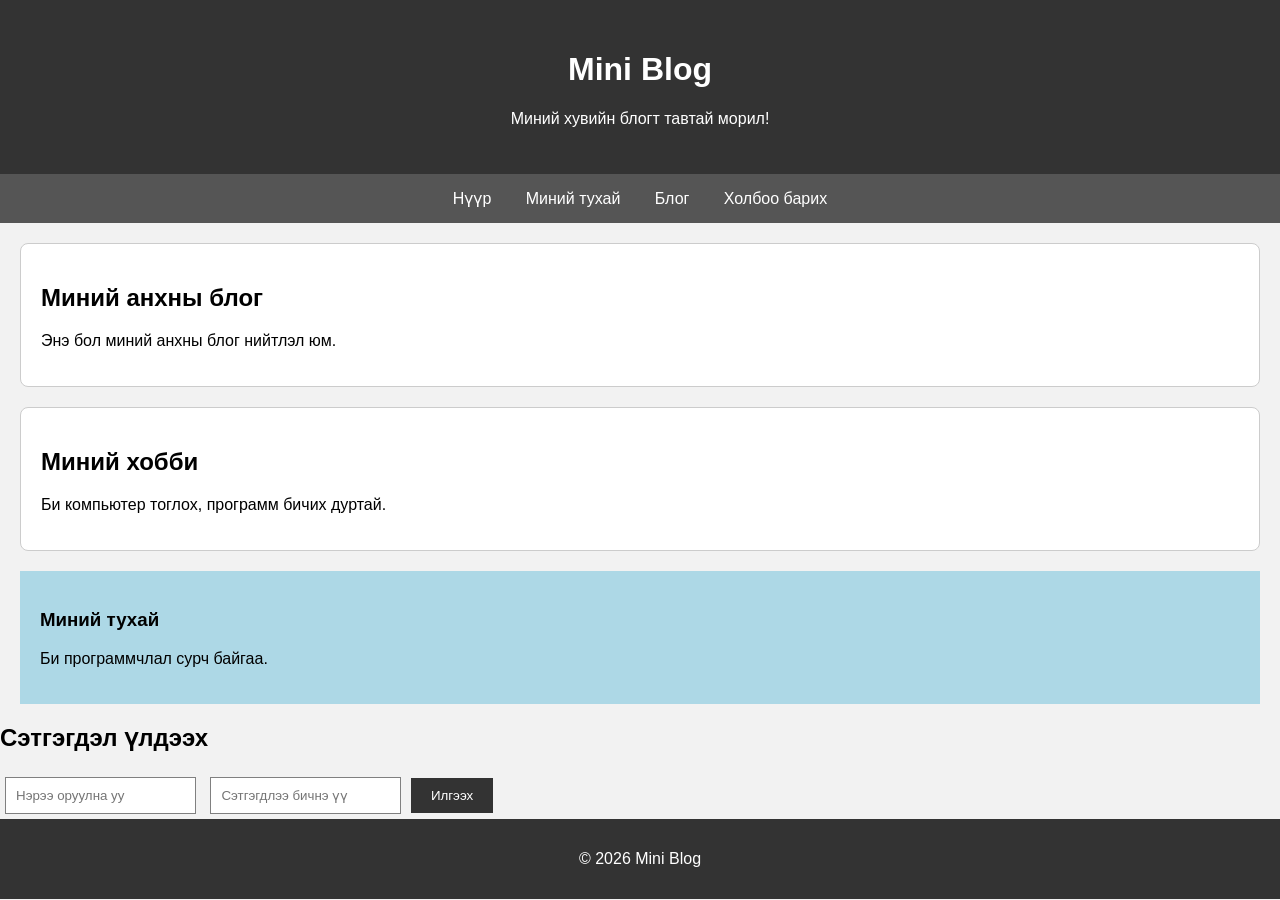
<file: index.html>
<!DOCTYPE html>
<html lang="mn">
<head>
    <title>Mini Blog</title>
    <link rel="stylesheet" href="style.css">
</head>
<body>

    <header>
        <h1>Mini Blog</h1>
        <p>Миний хувийн блогт тавтай морил!</p>
    </header>

    <nav>
        <a href="#">Нүүр</a>
        <a href="#">Миний тухай</a>
        <a href="#">Блог</a>
        <a href="#">Холбоо барих</a>
    </nav>

    <main>
        <article>
            <h2>Миний анхны блог</h2>
            <p>Энэ бол миний анхны блог нийтлэл юм.</p>
        </article>

        <article>
            <h2>Миний хобби</h2>
            <p>Би компьютер тоглох, программ бичих дуртай.</p>
        </article>

        <aside class="sidebar">
            <h3>Миний тухай</h3>
            <p>Би программчлал сурч байгаа.</p>
        </aside>

        <section>
            <h2>Сэтгэгдэл үлдээх</h2>

            <form>
                <input type="text" placeholder="Нэрээ оруулна уу">
                <input type="text" placeholder="Сэтгэгдлээ бичнэ үү">
                <button type="submit">Илгээх</button>
            </form>
        </section>
    </main>

    <footer>
        <p>© 2026 Mini Blog</p>
    </footer>

</body>
</html>
</file>
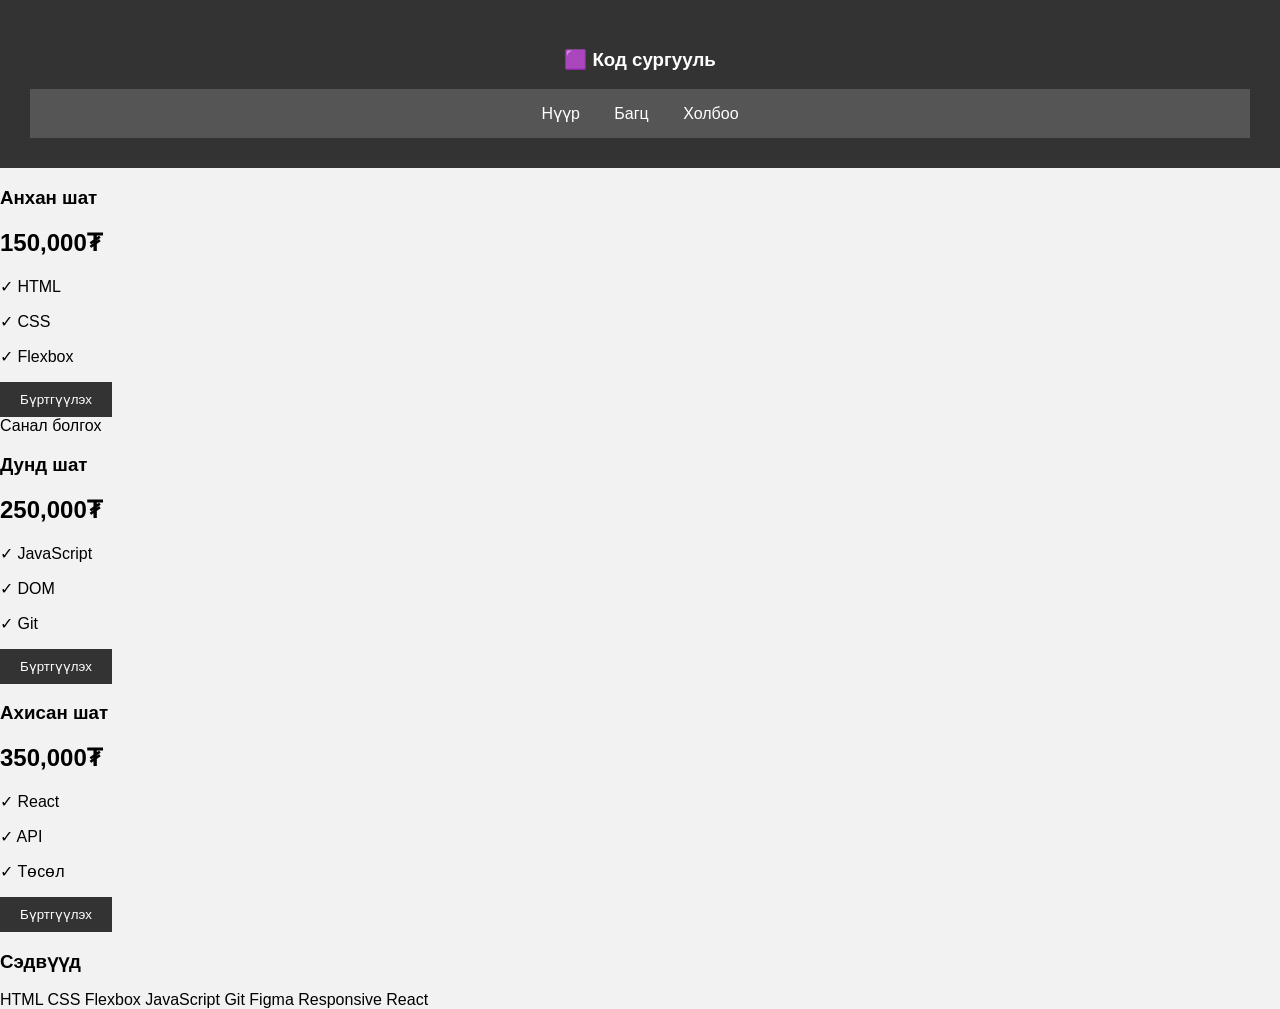
<file: flexbox.html>
<!DOCTYPE html>
<html lang="mn">
<head>
    <title>Сургалтын багц</title>
    <link rel="stylesheet" href="style.css">
</head>
<body>

    <header>
        <h3>🟪 Код сургууль</h3>
        <nav>
            <a href="#">Нүүр</a>
            <a href="#">Багц</a>
            <a href="#">Холбоо</a>
        </nav>
    </header>

    <main>
        <div class="cards">

            <div class="card">
                <h3>Анхан шат</h3>
                <h2>150,000₮</h2>
                <p>✓ HTML</p>
                <p>✓ CSS</p>
                <p>✓ Flexbox</p>
                <button>Бүртгүүлэх</button>
            </div>

            <div class="card recommend">
                <span>Санал болгох</span>
                <h3>Дунд шат</h3>
                <h2>250,000₮</h2>
                <p>✓ JavaScript</p>
                <p>✓ DOM</p>
                <p>✓ Git</p>
                <button>Бүртгүүлэх</button>
            </div>

            <div class="card">
                <h3>Ахисан шат</h3>
                <h2>350,000₮</h2>
                <p>✓ React</p>
                <p>✓ API</p>
                <p>✓ Төсөл</p>
                <button>Бүртгүүлэх</button>
            </div>

        </div>

        <h3 class="topics-title">Сэдвүүд</h3>

        <div class="topics">
            <span>HTML</span>
            <span>CSS</span>
            <span>Flexbox</span>
            <span>JavaScript</span>
            <span>Git</span>
            <span>Figma</span>
            <span>Responsive</span>
            <span>React</span>
        </div>
    </main>

</body>
</html>
</file>
<file: style.css>
/* 2. Body */
body {
    font-family: Arial, sans-serif;
    background-color: #f2f2f2;
    margin: 0;
}

/* 3. Header */
header {
    background-color: #333;
    color: white;
    padding: 30px;
    text-align: center;
}

/* 4. Nav */
nav {
    background-color: #555;
    padding: 15px;
    text-align: center;
}

nav a {
    color: white;
    text-decoration: none;
    margin: 15px;
}

/* 5. Article */
article {
    background-color: white;
    border: 1px solid #ccc;
    padding: 20px;
    margin: 20px;
    border-radius: 8px;
}

/* 6. Aside */
.sidebar {
    background-color: lightblue;
    padding: 20px;
    margin: 20px;
}

/* 7. Form */
input {
    padding: 10px;
    margin: 5px;
    border: 1px solid gray;
}

button {
    background-color: #333;
    color: white;
    padding: 10px 20px;
    border: none;
    cursor: pointer;
}

/* 8. Footer */
footer {
    background-color: #333;
    color: white;
    text-align: center;
    padding: 15px;
}
</file>
